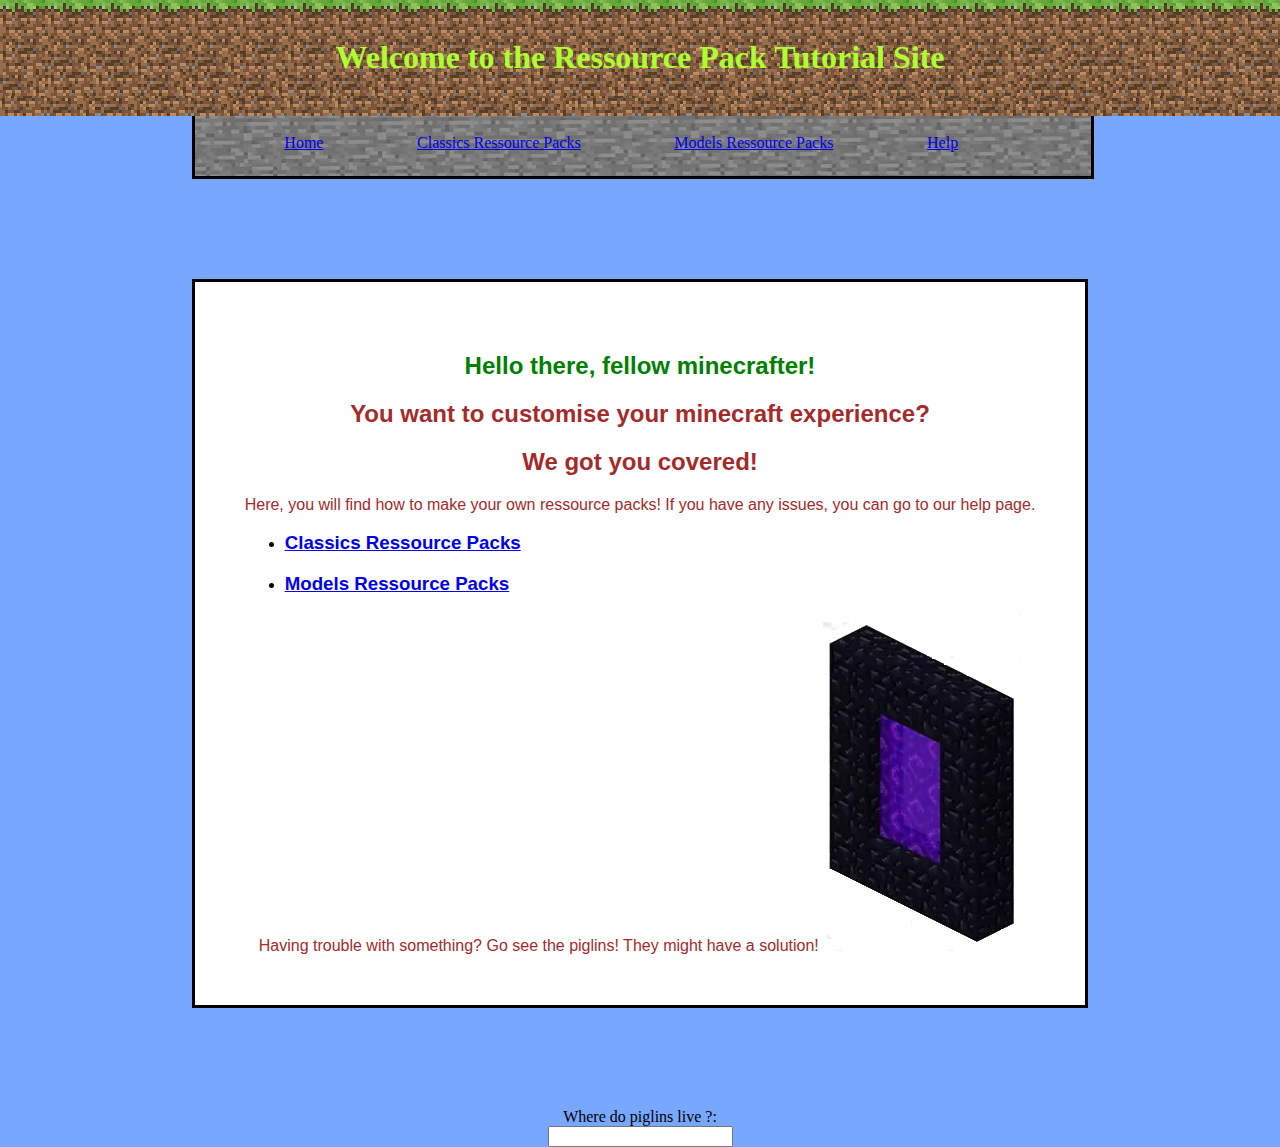
<file: index.html>
<!DOCTYPE html>
<html>   
    <head>
        <title> Projet Site HTML </title>
        <meta charset="utf-8">
        <link rel="stylesheet" href="css/css_index.CSS">
            <style>
            body {
                transition: background-image 0.5s ease-in-out;
                background-size: cover;
                height: 100%;
                margin: 0;
                display: flex;
                flex-direction: column;
                align-items: center;
                justify-content: space-between;
            }

            main {
                flex: 1; /* Permet au contenu principal de prendre le reste de l'espace */
            }
            </style>
    </head>
<body>
    <header> 
        <br><h1>Welcome to the Ressource Pack Tutorial Site</h1><br>
    </header>
    <main>
        <aside> <!-- Barre de navigation simplifiée -->
            <br /> <!-- Centrer les liens horizontalement-->
            <p1><a href="index.html"> Home</a></p1>
            <p2><a href="p1_rpc.html"> Classics Ressource Packs</a></p2>
            <p3><a href="p2_rpm.html"> Models Ressource Packs</a></p3>
            <p4><a href="lp_help.html"> Help </a></p4>
        </aside>
        <div class="main-block-info">
                <h2 class="main"> <font color=green>Hello there, fellow minecrafter!</font> </h2>
                <h2> <font color=brown>You want to customise your minecraft experience?</font> </h2>
                <h2> <font color=brown>We got you covered! </font> </h2>
                <p5> <font color=brown> Here, you will find how to make your own ressource packs! </font> </p5>
                <p6> <font color=brown> If you have any issues, you can go to our help page. </font> </p6>
            <div class="link-list">
                <ul>
                    <li> <h3><a href="p1_rpc.html"> Classics Ressource Packs</a> </h3></li>
                    <li> <h3><a href="p2_rpm.html"> Models Ressource Packs</a> </h3></li>
                    <!-- <li> <h3><a href="p3_rpnm.html"> Named Models Ressource Packs</a> </h3></li> -->
                    <!-- <li> <h3><a href="p4_rpa.html"> Animated Ressource Packs</a> </h3></li> -->
                </ul>
            </div class="link-list">
                <p7> <font color=brown>Having trouble with something?</font></p7>
                <p8> <font color=brown>Go see the piglins! They might have a solution!</font></p8>
                <a href="lp_help.html"> <img src="./img/np_hp.png" alt="Nether Portal"> </a>
        </div class="main-block-info">
    </main>

<label for="wordInput">Where do piglins live ?:</label>
<input type="text" id="wordInput">

    <script>
        document.getElementById('wordInput').addEventListener('input', function() {
            var enteredWord = this.value.toLowerCase();
            
            // Check if the entered word is "nether"
            if (enteredWord === 'nether') {
                document.body.style.backgroundImage = 'url("./img/nbg.png")';
            } else {
                // Reset the background image if the entered word is not "nether"
                document.body.style.backgroundImage = 'none';
            }
        });
    </script>
</body>
</html>
</file>
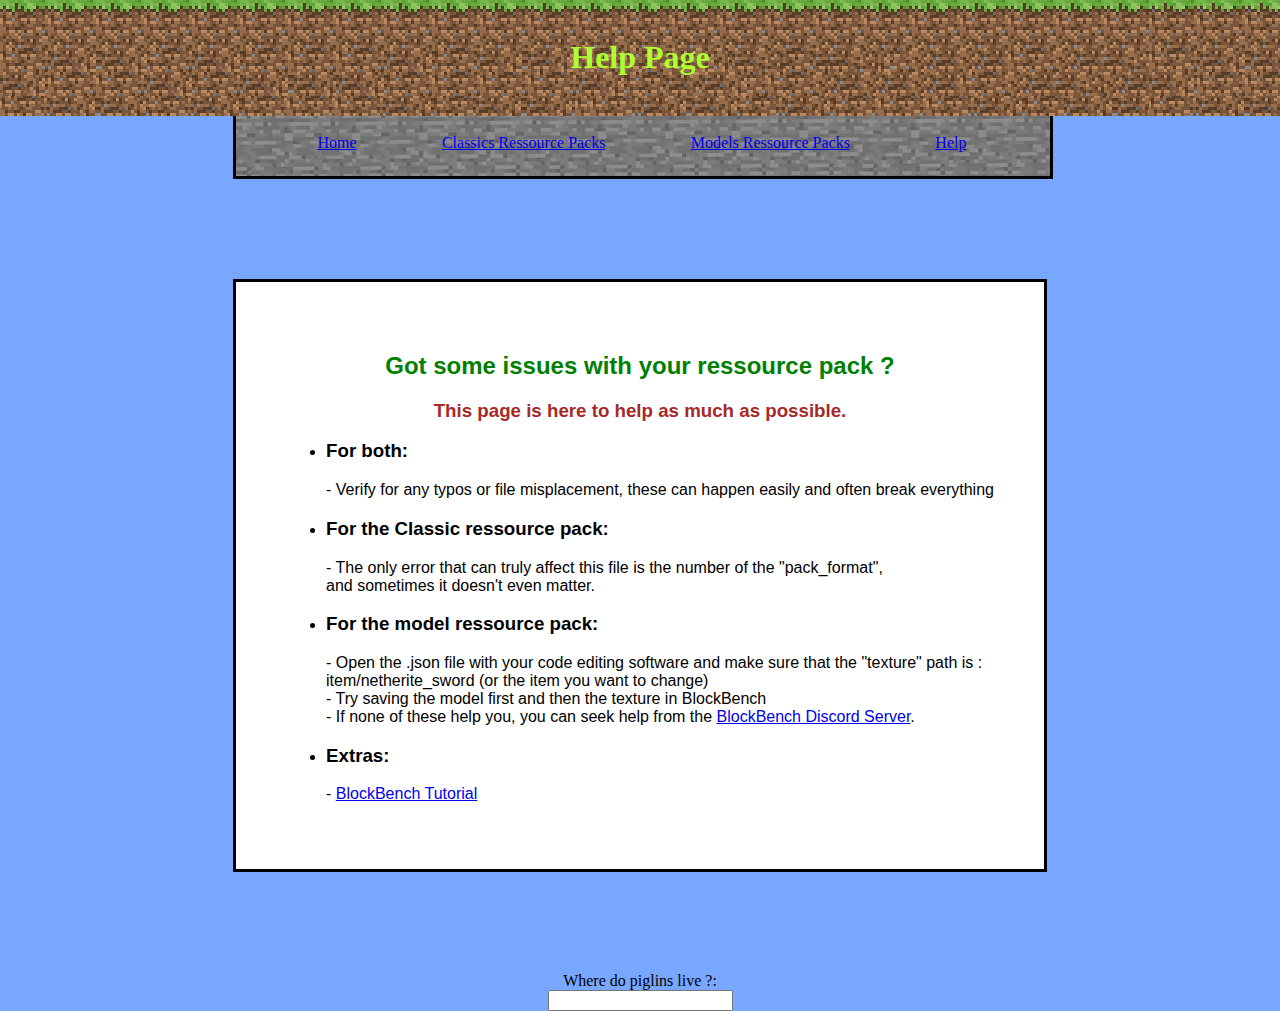
<file: lp_help.html>
<!DOCTYPE html>
<html>   
<head>
    <title> Projet Site HTML </title>
    <meta charset="utf-8">
    <link rel="stylesheet" href="css/css_index.CSS" >
        <style>
            body {
                transition: background-image 0.5s ease-in-out;
                background-size: cover;
                height: 100%;
                margin: 0;
                display: flex;
                flex-direction: column;
                align-items: center;
                justify-content: space-between;
            }
    
            main {
                flex: 1; /* Permet au contenu principal de prendre le reste de l'espace */
            }
        </style>
</head>
    <body>
        <header>
            <br><h1>Help Page</h1><br>
        </header>
        <main>
            <aside> <!-- Barre de navigation simplifiée -->
                <br /> <!-- Centrer les liens horizontalement-->
                <p1><a href="index.html"> Home</a></p1>
                <p2><a href="p1_rpc.html"> Classics Ressource Packs</a></p2>
                <p3><a href="p2_rpm.html"> Models Ressource Packs</a></p3>
                <p4><a href="lp_help.html"> Help </a></p4>
            </aside>
            <div class="main-block-info">
                    <h2><font color="green"> Got some issues with your ressource pack ? </font></h2>
                    <h3><font color="brown"> This page is here to help as much as possible. </font></h3>
                <div class="link-list">
                    <ul>
                        <li><h3>For both: </h3></li>
                            <p5> - Verify for any typos or file misplacement, these can happen easily and often break everything</p5>
                        <li><h3>For the Classic ressource pack: </h3></li>
                            <p5> - The only error that can truly affect this file is the number of the "pack_format",<br /> and sometimes it doesn't even matter.</p5>
                        <li><h3>For the model ressource pack:</h3></li>
                            <p5> - Open the .json file with your code editing software and make sure that the "texture" path is :<br /> item/netherite_sword (or the item you want to change)</p5> <br />
                            <p5> - Try saving the model first and then the texture in BlockBench</p5> <br />
                            <p5> - If none of these help you, you can seek help from the <a href="https://discord.gg/blockbench">BlockBench Discord Server</a>.</p5>
                        <li><h3>Extras:</h3></li>
                            <p5> - <a href="https://www.youtube.com/watch?v=QhPzgpapOWE">BlockBench Tutorial</a></p5>
                    </ul>
                </div class="link-list">

            </div class="main-block-info">
        </main>
    <label for="wordInput">Where do piglins live ?:</label>
    <input type="text" id="wordInput">
    
        <script>
            document.getElementById('wordInput').addEventListener('input', function() {
                var enteredWord = this.value.toLowerCase();
                
                // Check if the entered word is "nether"
                if (enteredWord === 'nether') {
                    document.body.style.backgroundImage = 'url("./img/nbg.png")';
                } else {
                    // Reset the background image if the entered word is not "nether"
                    document.body.style.backgroundImage = 'none';
                }
            });
        </script>
    </body>
</html>
</file>
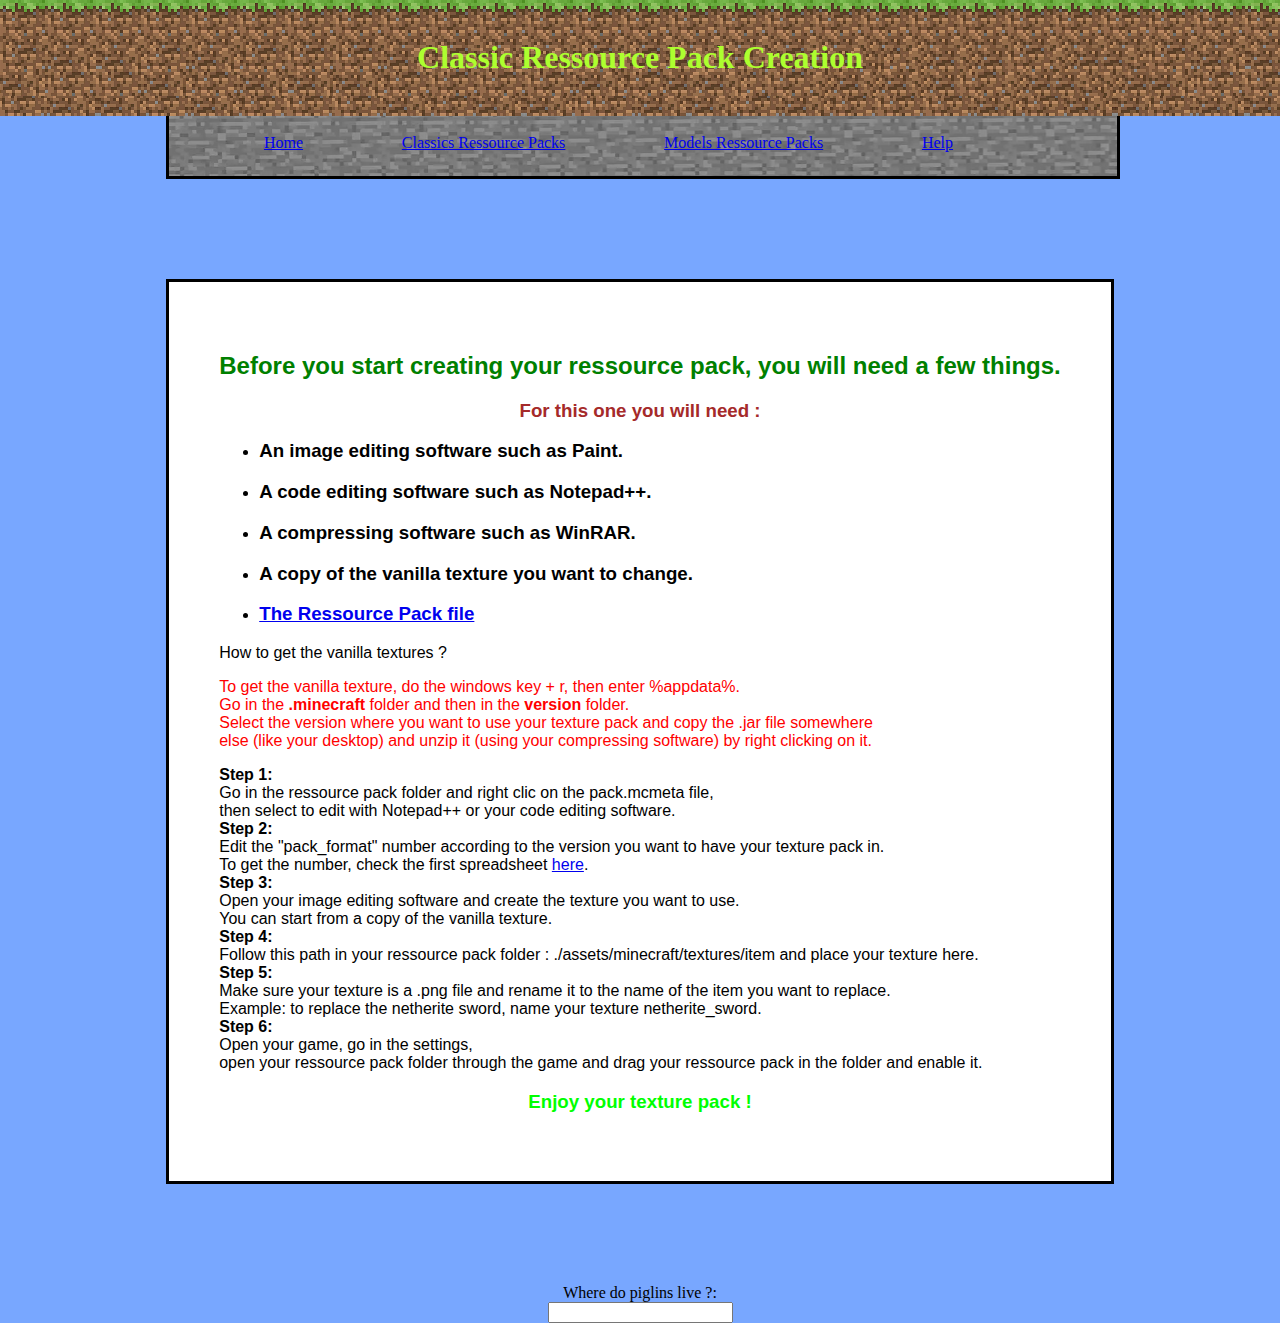
<file: p1_rpc.html>
<!DOCTYPE html>
<html>   
<head>
    <title> Projet Site HTML </title>
    <meta charset="utf-8">
    <link rel="stylesheet" href="css/css_index.CSS" >    
        <style>
            body {
                transition: background-image 0.5s ease-in-out;
                background-size: cover;
                height: 100%;
                margin: 0;
                display: flex;
                flex-direction: column;
                align-items: center;
                justify-content: space-between;
            }
    
            main {
                flex: 1; /* Permet au contenu principal de prendre le reste de l'espace */
            }
        </style>
</head>
    <body>
        <header>
            <br><h1>Classic Ressource Pack Creation</h1><br>
        </header>
        <main>
            <aside> <!-- Barre de navigation simplifiée -->
                <br /> <!-- Centrer les liens horizontalement-->
                <p1><a href="index.html"> Home</a></p1>
                <p2><a href="p1_rpc.html"> Classics Ressource Packs</a></p2>
                <p3><a href="p2_rpm.html"> Models Ressource Packs</a></p3>
                <p4><a href="lp_help.html"> Help </a></p4>
            </aside>
            <div class="main-block-info">
                    <h2 class="main"> <font color=green>Before you start creating your ressource pack, you will need a few things.</font> </h2>
                    <h3> <font color=brown> For this one you will need :</font></h3>
                <div class="link-list">
                    <ul>
                        <li> <h3> An image editing software such as Paint. </h3></li>
                        <li> <h3> A code editing software such as Notepad++. </h3></li>
                        <li> <h3> A compressing software such as WinRAR. </h3></li>
                        <li> <h3> A copy of the vanilla texture you want to change.</h3></li>
                        <li> <h3> <a href="./dl/RessourcePackSetupClassic&Models.zip" download="RessourcePackSetupClassic&Models"> The Ressource Pack file</a></h3></li>
                    </ul>

                        <p1><balise id="vt_get"> How to get the vanilla textures ? </balise></p1>
                    <p> 
                        <font color="red">
                        To get the vanilla texture, do the windows key + r, then enter %appdata%.<br />
                        Go in the <strong>.minecraft</strong> folder and then in the <strong>version</strong> folder.<br />
                        Select the version where you want to use your texture pack and copy the .jar file somewhere<br /> else (like your desktop) and unzip it (using your compressing software) by right clicking on it.
                        </font>
                    </p>

                    <p2>
                        <strong>Step 1:</strong> <br />
                        Go in the ressource pack folder and right clic on the pack.mcmeta file,<br /> then select to edit with Notepad++ or your code editing software.<br />
                        <strong>Step 2:</strong> <br />
                        Edit the "pack_format" number according to the version you want to have your texture pack in.<br /> To get the number, check the first spreadsheet <a href="https://minecraft.fandom.com/wiki/Pack_format"> here</a>.<br />
                        <strong>Step 3:</strong> <br />
                        Open your image editing software and create the texture you want to use.<br /> You can start from a copy of the vanilla texture.<br />
                        <strong>Step 4:</strong> <br />
                        Follow this path in your ressource pack folder : ./assets/minecraft/textures/item and place your texture here. <br />
                        <strong>Step 5:</strong> <br />
                        Make sure your texture is a .png file and rename it to the name of the item you want to replace. <br />Example: to replace the netherite sword, name your texture netherite_sword.<br />
                        <strong>Step 6:</strong> <br />
                        Open your game, go in the settings,<br /> open your ressource pack folder through the game and drag your ressource pack in the folder and enable it.
                        
                    </p2>

                </div class="link-list">

                <h3><font color="lime">Enjoy your texture pack !</font></h3>
            </div class="main-block-info">

        </main>
    <label for="wordInput">Where do piglins live ?:</label>
    <input type="text" id="wordInput">
    
        <script>
            document.getElementById('wordInput').addEventListener('input', function() {
                var enteredWord = this.value.toLowerCase();
                
                // Check if the entered word is "nether"
                if (enteredWord === 'nether') {
                    document.body.style.backgroundImage = 'url("./img/nbg.png")';
                } else {
                    // Reset the background image if the entered word is not "nether"
                    document.body.style.backgroundImage = 'none';
                }
            });
        </script>
    </body>
</html>
</file>
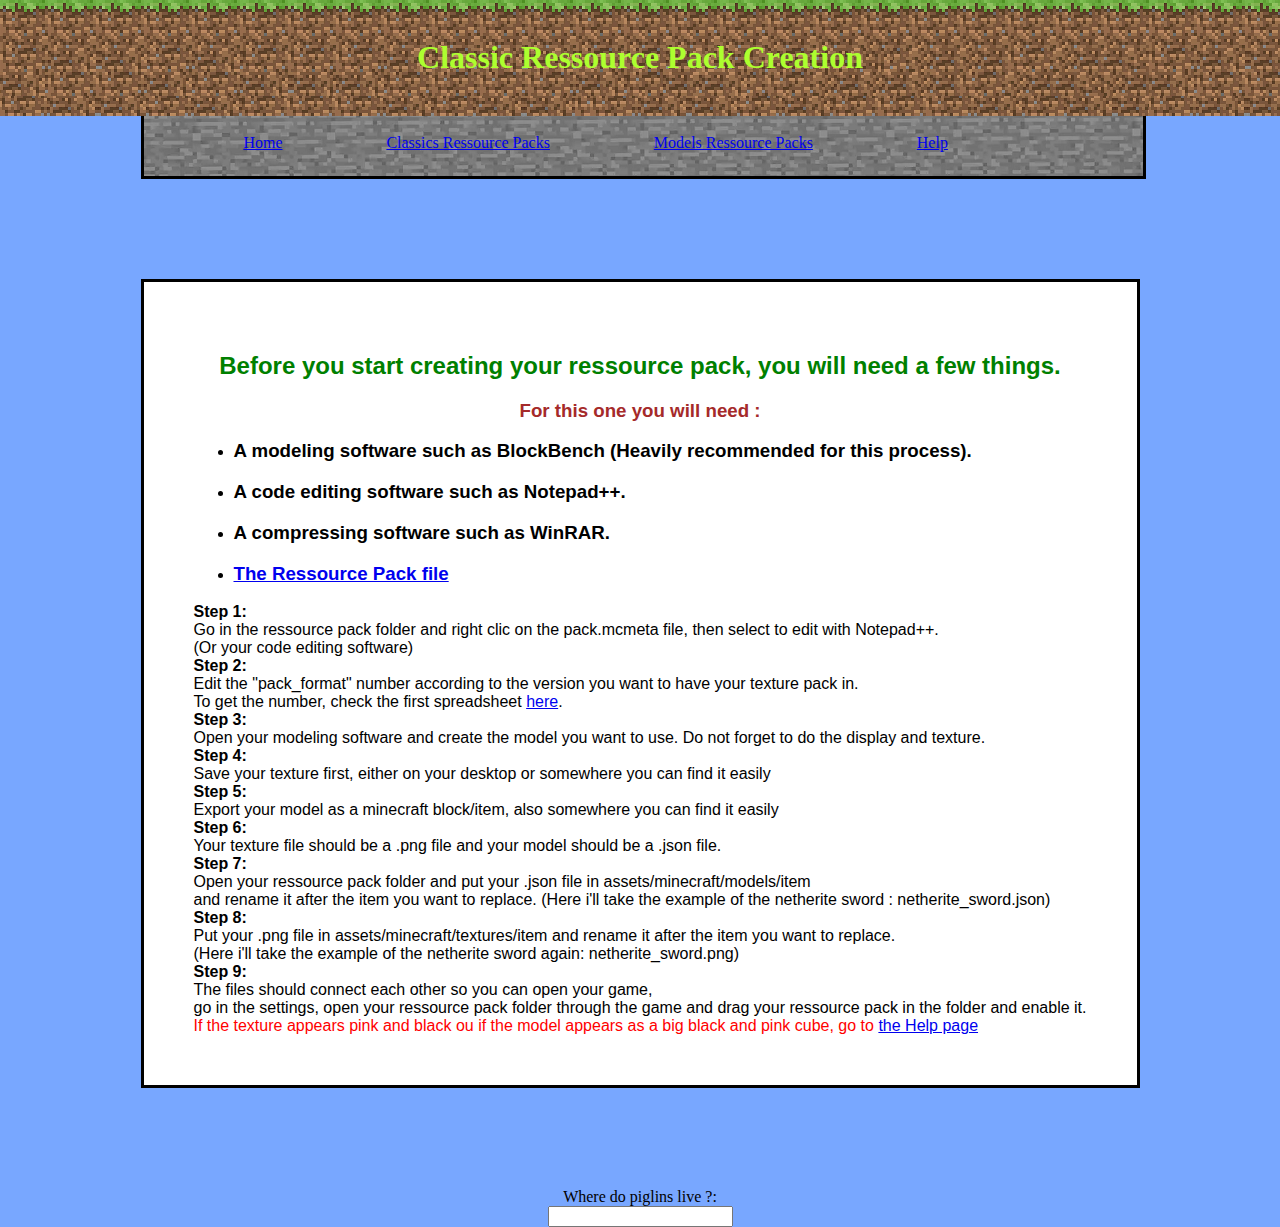
<file: p2_rpm.html>
<!DOCTYPE html>
<html>   
<head>
    <title> Projet Site HTML </title>
    <meta charset="utf-8">
    <link rel="stylesheet" href="css/css_index.CSS">
        <style>
            body {
                transition: background-image 0.5s ease-in-out;
                background-size: cover;
                height: 100%;
                margin: 0;
                display: flex;
                flex-direction: column;
                align-items: center;
                justify-content: space-between;
            }
    
            main {
                flex: 1; /* Permet au contenu principal de prendre le reste de l'espace */
            }
        </style>
</head>
    <body>
        <header>
            <br><h1>Classic Ressource Pack Creation</h1><br>
        </header>
        <main>
            <aside> <!-- Barre de navigation simplifiée -->
                <br /> <!-- Centrer les liens horizontalement-->
                <p1><a href="index.html"> Home</a></p1>
                <p2><a href="p1_rpc.html"> Classics Ressource Packs</a></p2>
                <p3><a href="p2_rpm.html"> Models Ressource Packs</a></p3>
                <p4><a href="lp_help.html"> Help </a></p4>
            </aside>
            <div class="main-block-info"> <!-- Block principal -->
                    <h2 class="main"> <font color=green>Before you start creating your ressource pack, you will need a few things.</font> </h2>
                    <h3> <font color=brown> For this one you will need :</font></h3>
                <div class="link-list">
                        <ul> <!-- Nécéssitées -->
                            <li> <h3> A modeling software such as BlockBench (Heavily recommended for this process). </h3></li>
                            <li> <h3> A code editing software such as Notepad++. </h3></li>
                            <li> <h3> A compressing software such as WinRAR. </h3></li>
                            <li> <h3> <a href="./dl/RessourcePackSetupClassic&Models.zip" download="RessourcePackSetupClassic&Models"> The Ressource Pack file</a></h3></li>
                        </ul>
                    <p2> <!-- Tutoriel -->
                        <strong>Step 1:</strong> <br />
                        Go in the ressource pack folder and right clic on the pack.mcmeta file, then select to edit with Notepad++.<br /> (Or your code editing software)<br />

                        <strong>Step 2:</strong> <br />
                        Edit the "pack_format" number according to the version you want to have your texture pack in.<br /> To get the number, check the first spreadsheet <a href="https://minecraft.fandom.com/wiki/Pack_format"> here</a>.<br />

                        <strong>Step 3:</strong> <br />
                        Open your modeling software and create the model you want to use. Do not forget to do the display and texture.<br />

                        <strong>Step 4:</strong> <br />
                        Save your texture first, either on your desktop or somewhere you can find it easily <br />

                        <strong>Step 5:</strong> <br />
                        Export your model as a minecraft block/item, also somewhere you can find it easily <br />

                        <strong>Step 6:</strong> <br />
                        Your texture file should be a .png file and your model should be a .json file. <br />

                        <strong>Step 7:</strong> <br />
                        Open your ressource pack folder and put your .json file in assets/minecraft/models/item <br /> and rename it after the item you want to replace. (Here i'll take the example of the netherite sword : netherite_sword.json) <br />

                        <strong>Step 8:</strong> <br />
                        Put your .png file in assets/minecraft/textures/item and rename it after the item you want to replace.<br /> (Here i'll take the example of the netherite sword again: netherite_sword.png) <br />

                        <strong>Step 9:</strong> <br/>
                        The files should connect each other so you can open your game,<br /> go in the settings, open your ressource pack folder through the game and drag your ressource pack in the folder and enable it. <br />
                        <font color="red">If the texture appears pink and black ou if the model appears as a big black and pink cube, go to <a href="lp_help.html">the Help page</a></font>
                    </p2>
                </div class="link-list">
            </div class="main-block-info">
        </main>

    <label for="wordInput">Where do piglins live ?:</label>
    <input type="text" id="wordInput">
    
        <script>
            document.getElementById('wordInput').addEventListener('input', function() {
                var enteredWord = this.value.toLowerCase();
                
                // Check if the entered word is "nether"
                if (enteredWord === 'nether') {
                    document.body.style.backgroundImage = 'url("./img/nbg.png")';
                } else {
                    // Reset the background image if the entered word is not "nether"
                    document.body.style.backgroundImage = 'none';
                }
            });
        </script>
    </body>
</html>
</file>
<file: css/css_index.CSS>
html {
    background-color: #78A7FF;
}
body {
    margin: 0 0 0 0;
}
header {
    width:100%;
    margin-bottom: 0px;

    color: greenyellow;
    text-align: center;

    background-image:url(../img/header-bg.png);
    image-rendering: auto;

}
aside {
    width: 100%;
    margin-bottom: 25px;
    min-height: 60px;

    border-right-color:black;
    border-left-color:black;
    border-bottom-color: black;
    border-bottom-style: solid;
    border-left-style: solid;
    border-right-style: solid;

    background-image:url(../img/sw_a.png);
    background-color: rgb(85, 85, 85);
    image-rendering:auto;

    p1 {                        /* Centrage horizontal des liens*/
        margin-left: 10%;
    }
    p2 {
        margin-left: 10%;
    }
    p3 {
        margin-left: 10%;
    }
    p4 {
        margin-left: 10%;
    }

    p1:link {                   /* Coloration 1er lien */
        color: #ffffff;
    }
    p1:visited {
        color: #2aaa14;
    }
    p1:hover {
        color: #99ff9b;
    }
    p1:active {
        color: #2aaa14;
    }

    p2:link {                   /* Coloration 2eme lien */
        color: #ffffff;
    }
    p2:visited {
        color: #2aaa14;
    }
    p2:hover {
        color: #99ff9b;
    }
    p2:active {
        color: #2aaa14;
    }

    p3:link {                   /* Coloration 3eme lien */
        color: #ffffff;
    }
    p3:visited {
        color: #2aaa14;
    }
    p3:hover {
        color: #99ff9b;
    }
    p3:active {
        color: #2aaa14;
    }

    p4:link {                   /* Coloration 4eme lien */
        color: #ffffff;
    }
    p4:visited {
        color: #2aaa14;
    }
    p4:hover {
        color: #99ff9b;
    }
    p4:active {
        color: #2aaa14;
    }
}

.main-block-info{ 
    font-family: 'Gill Sans', 'Gill Sans MT', 'Trebuchet MS', sans-serif;
    text-align: center;

    margin-top: 100px;
    margin-bottom: 100px;

    align-items: center;
    border-style: solid;
    border-color: black;
    background-color: #ffffff;
    
    padding-left: 50px ;
    padding-right: 50px ;
    padding-top: 50px ;
    padding-bottom: 50px ;
    
}
.link-list {
    text-align: left;
}
</file>
